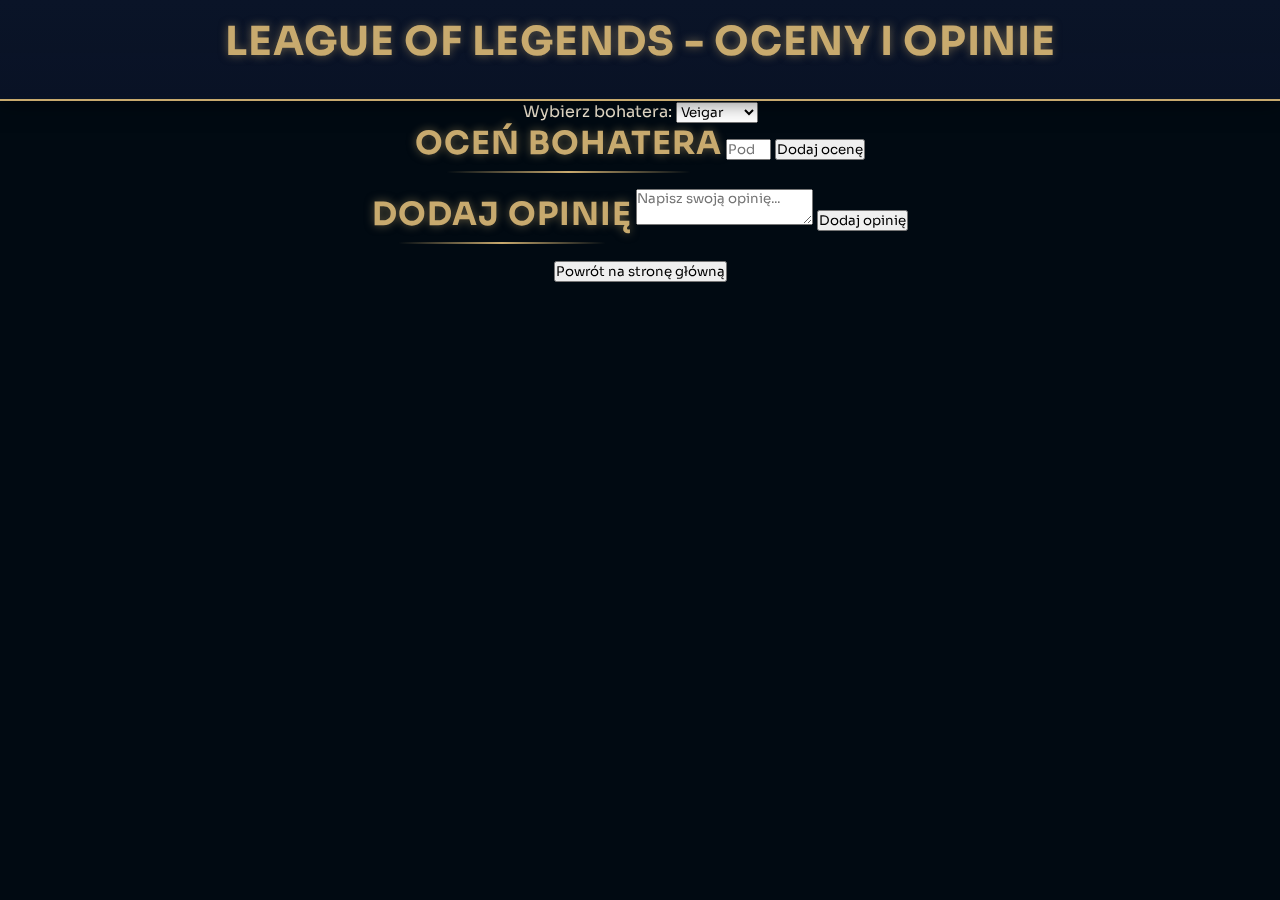
<file: ligusia.html>
<!DOCTYPE html>
<html lang="pl">
<head>
    <meta charset="UTF-8">
    <meta name="viewport" content="width=device-width, initial-scale=1.0">
    <title>League of Legends - Głosowanie</title>
    <link rel="stylesheet" href="style.css">
</head>
<body>
    <header>
        <h1>League of Legends - Oceny i Opinie</h1>
    </header>
    <main>
        <section id="hero-selection">
            <label for="hero">Wybierz bohatera:</label>
            <select id="hero">
                <option value="Veigar">Veigar</option>
                <option value="Lulu">Lulu</option>
                <option value="Malphite">Malphite</option>
            </select>
        </section>
        <section id="rating">
            <h2>Oceń bohatera</h2>
            <input type="number" id="score" min="1" max="10" placeholder="Podaj ocenę (1-10)">
            <button onclick="submitRating()">Dodaj ocenę</button>
        </section>
        <section id="opinions">
            <h2>Dodaj opinię</h2>
            <textarea id="opinion" placeholder="Napisz swoją opinię..."></textarea>
            <button onclick="submitOpinion()">Dodaj opinię</button>
        </section>
        <section id="return-button">
            <button onclick="window.location.href='index.html'">Powrót na stronę główną</button>
        </section>
    </main>
    <script>
        function submitRating() {
            let hero = document.getElementById("hero").value;
            let score = document.getElementById("score").value;
    
            if (!score || score < 1 || score > 10) {
                alert("Podaj poprawną ocenę (1-10)");
                return;
            }
    
            let ratings = JSON.parse(localStorage.getItem("ratings")) || {};
            if (!ratings[hero]) ratings[hero] = [];
            ratings[hero].push(parseInt(score));
    
            localStorage.setItem("ratings", JSON.stringify(ratings));
            alert(`Ocena ${score} dla bohatera ${hero} została zapisana!`);
    
            notifyMainPage();
        }
    
        function submitOpinion() {
            let hero = document.getElementById("hero").value;
            let opinion = document.getElementById("opinion").value.trim();
    
            if (!opinion) {
                alert("Podaj swoją opinię.");
                return;
            }
    
            let opinions = JSON.parse(localStorage.getItem("opinions")) || {};
            if (!opinions[hero]) opinions[hero] = [];
            opinions[hero].push(opinion);
    
            localStorage.setItem("opinions", JSON.stringify(opinions));
            alert(`Opinia dla ${hero} została zapisana!`);
    
            notifyMainPage();
        }
        
        function notifyMainPage() {
            window.dispatchEvent(new Event("storage"));
        }
    </script>
</body>
</html>
</file>
<file: style.css>
/* League of Legends Theme CSS */
@import url('https://fonts.googleapis.com/css2?family=Sora:wght@300;400;600;700&display=swap');

:root {
  /* League of Legends Color Palette */
  --lol-gold: #C8AA6E;
  --lol-gold-light: #F0E6D2;
  --lol-blue-dark: #010A13;
  --lol-blue: #0A1428;
  --lol-blue-medium: #0A323C;
  --lol-blue-light: #0397AB;
  --lol-accent: #785A28;
  --lol-red: #C89B3C;
  --lol-black: #010A13;
  --lol-text: #F0E6D2;
}

* {
  margin: 0;
  padding: 0;
  box-sizing: border-box;
  font-family: 'Sora', 'Beaufort for LoL', serif;
}

body {
  background-color: var(--lol-blue-dark);
  color: var(--lol-text);
  text-align: center;
  background-image: url('https://images.contentstack.io/v3/assets/blt731acb42bb3d1659/blt35679ea9b51e343c/5ea22a059c358f0e6cd08d57/08_RUINATION-BILGEWATER_HOME-HEX.jpg');
  background-attachment: fixed;
  background-size: cover;
  background-position: center;
  background-blend-mode: overlay;
  position: relative;
}

body::before {
  content: "";
  position: fixed;
  top: 0;
  left: 0;
  width: 100%;
  height: 100%;
  background-color: rgba(1, 10, 19, 0.85);
  z-index: -1;
}

h1, h2, h3, h4, h5, h6 {
  font-weight: 700;
  margin-bottom: 1rem;
  color: var(--lol-gold);
  text-transform: uppercase;
  letter-spacing: 1px;
  text-shadow: 0 0 10px rgba(200, 170, 110, 0.5);
}

h1 {
  font-size: 2.5rem;
}

h2 {
  font-size: 2rem;
  position: relative;
  display: inline-block;
  padding-bottom: 10px;
}

h2::after {
  content: '';
  position: absolute;
  bottom: 0;
  left: 10%;
  right: 10%;
  height: 2px;
  background: linear-gradient(90deg, transparent, var(--lol-gold), transparent);
}

/* Header and Navigation */
header {
  background: linear-gradient(to bottom, var(--lol-blue) 0%, rgba(10, 20, 40, 0.9) 100%);
  padding: 1rem 0;
  border-bottom: 2px solid var(--lol-gold);
  position: sticky;
  top: 0;
  z-index: 1000;
  box-shadow: 0 2px 20px rgba(0, 0, 0, 0.5);
}

.container {
  width: 90%;
  max-width: 1200px;
  margin: auto;
  display: flex;
  justify-content: space-between;
  align-items: center;
}

.logo {
  display: flex;
  align-items: center;
  text-decoration: none;
  transition: transform 0.3s ease;
}

.logo:hover {
  transform: scale(1.05);
}

.logo img {
  max-width: 150px;
  height: auto;
}

nav {
  position: relative;
}

nav ul {
  list-style: none;
  display: flex;
  gap: 1.5rem;
  width: 100%;
  justify-content: flex-end;
}

nav ul li {
  position: relative;
}

nav ul li a {
  text-decoration: none;
  color: var(--lol-gold-light);
  font-size: 1rem;
  text-transform: uppercase;
  padding: 0.6rem 1rem;
  transition: all 0.3s ease;
  display: block;
  position: relative;
  font-weight: 600;
  letter-spacing: 1px;
}

nav ul li a::before {
  content: '';
  position: absolute;
  bottom: 0;
  left: 50%;
  right: 50%;
  height: 2px;
  background: var(--lol-gold);
  transition: all 0.3s ease;
  opacity: 0;
}

nav ul li a:hover {
  color: var(--lol-gold);
  text-shadow: 0 0 8px rgba(200, 170, 110, 0.7);
}

nav ul li a:hover::before {
  left: 15%;
  right: 15%;
  opacity: 1;
}

.mobile-toggle {
  display: none;
  background: none;
  border: none;
  color: var(--lol-gold);
  font-size: 1.5rem;
  cursor: pointer;
  transition: transform 0.3s;
}

.mobile-toggle:hover {
  transform: scale(1.1);
  color: var(--lol-gold-light);
}

/* Hero Section */
.hero {
  position: relative;
  background: url('hero.jpg') no-repeat center center/cover;
  height: 500px;
  display: flex;
  align-items: center;
  justify-content: center;
  width: 100%;
  overflow: hidden;
  margin-bottom: 3rem;
}

.hero::before {
  content: '';
  position: absolute;
  top: 0;
  left: 0;
  width: 100%;
  height: 100%;
  background: linear-gradient(0deg, rgba(1, 10, 19, 0.8) 0%, rgba(10, 20, 40, 0.5) 100%);
  z-index: 1;
}

.slogan {
  position: relative;
  z-index: 2;
  background: linear-gradient(135deg, rgba(10, 20, 40, 0.8) 0%, rgba(10, 50, 60, 0.7) 100%);
  padding: 2.5rem;
  border-radius: 0;
  max-width: 80%;
  border: 1px solid var(--lol-gold);
  box-shadow: 0 0 30px rgba(200, 170, 110, 0.3);
  animation: glow 3s infinite alternate;
}

@keyframes glow {
  from {
    box-shadow: 0 0 10px rgba(200, 170, 110, 0.3);
  }
  to {
    box-shadow: 0 0 30px rgba(200, 170, 110, 0.6);
  }
}

/* Gallery Section */
.gallery {
  padding: 3rem 0;
  width: 100%;
  position: relative;
}

.slideshow-container {
  max-width: 800px;
  margin: 2rem auto;
  position: relative;
  background: rgba(10, 20, 40, 0.5);
  padding: 1.5rem;
  border: 1px solid var(--lol-accent);
  box-shadow: 0 10px 30px rgba(0, 0, 0, 0.4);
}

.slide {
  display: none;
  text-align: center;
}

.slide img {
  width: 100%;
  height: auto;
  max-height: 400px;
  object-fit: cover;
  border: 2px solid var(--lol-gold);
  transition: transform 0.5s;
}

.slide img:hover {
  transform: scale(1.02);
}

.caption {
  padding: 1rem 0;
  font-size: 1.5rem;
  font-weight: 600;
  color: var(--lol-gold);
  text-transform: uppercase;
  letter-spacing: 2px;
}

.rating-opinions {
  background: rgba(10, 20, 40, 0.7);
  padding: 1rem;
  margin-top: 1rem;
  border-left: 3px solid var(--lol-gold);
  text-align: left;
}

.rating-opinions p {
  margin-bottom: 0.5rem;
}

.rating-opinions ul {
  list-style-type: none;
  padding-left: 1rem;
}

.rating-opinions ul li {
  position: relative;
  padding-left: 1rem;
  margin-bottom: 0.5rem;
}

.rating-opinions ul li::before {
  content: '•';
  color: var(--lol-gold);
  position: absolute;
  left: 0;
}

/* Fade Animation */
.fade {
  animation-name: fade;
  animation-duration: 1.5s;
}

@keyframes fade {
  from {opacity: .4}
  to {opacity: 1}
}

/* Footer */
footer {
  background: linear-gradient(to top, var(--lol-blue) 0%, rgba(10, 20, 40, 0.9) 100%);
  padding: 1.5rem;
  width: 100%;
  margin-top: 3rem;
  border-top: 2px solid var(--lol-gold);
  position: relative;
}

footer::before {
  content: '';
  position: absolute;
  top: -15px;
  left: 50%;
  transform: translateX(-50%);
  width: 200px;
  height: 2px;
  background: var(--lol-gold);
}

footer p {
  color: var(--lol-gold-light);
  font-size: 0.9rem;
}

/* Responsive Design */
@media (max-width: 992px) {
  h1 {
    font-size: 2.2rem;
  }
  
  h2 {
    font-size: 1.8rem;
  }
  
  .hero {
    height: 400px;
  }
  
  .slideshow-container {
    max-width: 90%;
  }
}

@media (max-width: 768px) {
  header {
    padding: 1rem 0;
  }
  
  .container {
    flex-wrap: wrap;
    justify-content: space-between;
  }
  
  nav {
    width: 100%;
    display: flex;
    justify-content: flex-end;
    margin-top: 10px;
  }
  
  nav ul {
    display: none;
    position: absolute;
    top: 100%;
    left: 0;
    right: 0;
    flex-direction: column;
    background: var(--lol-blue);
    padding: 1rem;
    gap: 0;
    border: 1px solid var(--lol-gold);
    box-shadow: 0 10px 20px rgba(0, 0, 0, 0.3);
    z-index: 100;
    width: 100%;
    margin-top: 10px;
  }
  
  nav ul.show {
    display: flex !important; /* Wymuszenie wyświetlania menu */
  }
  
  nav ul li {
    width: 100%;
  }
  
  nav ul li a {
    padding: 1rem;
    width: 100%;
    text-align: center;
    border-bottom: 1px solid rgba(200, 170, 110, 0.2);
  }
  
  nav ul li:last-child a {
    border-bottom: none;
  }
  
  .mobile-toggle {
    display: block;
    z-index: 101;
    color: var(--lol-gold);
    font-size: 24px;
    background: transparent;
    border: 1px solid var(--lol-gold);
    padding: 5px 10px;
    cursor: pointer;
  }
  
  .logo img {
    max-width: 120px;
  }
  
  .hero {
    height: 350px;
  }
  
  .slogan {
    padding: 1.5rem;
    max-width: 90%;
  }
  
  h1 {
    font-size: 1.8rem;
  }
  
  .slideshow-container {
    padding: 1rem;
  }
}

@media (max-width: 576px) {
  .container {
    width: 95%;
  }
  
  .hero {
    height: 300px;
  }
  
  .slogan {
    padding: 1rem;
  }
  
  h1 {
    font-size: 1.5rem;
  }
  
  h2 {
    font-size: 1.4rem;
  }
  
  .caption {
    font-size: 1.2rem;
  }
  
  .slideshow-container {
    padding: 0.5rem;
  }
  
  .slide img {
    max-height: 300px;
  }
}

/* League Champions Filter Effect */
.champion-filter {
  position: relative;
}

.champion-filter::after {
  content: '';
  position: absolute;
  top: 0;
  left: 0;
  width: 100%;
  height: 100%;
  background: radial-gradient(circle, rgba(10, 50, 60, 0) 30%, rgba(10, 20, 40, 0.7) 100%);
  pointer-events: none;
}

/* Custom Scrollbar */
::-webkit-scrollbar {
  width: 10px;
}

::-webkit-scrollbar-track {
  background: var(--lol-blue);
}

::-webkit-scrollbar-thumb {
  background: var(--lol-accent);
  border-radius: 0;
}

::-webkit-scrollbar-thumb:hover {
  background: var(--lol-gold);
}
</file>
